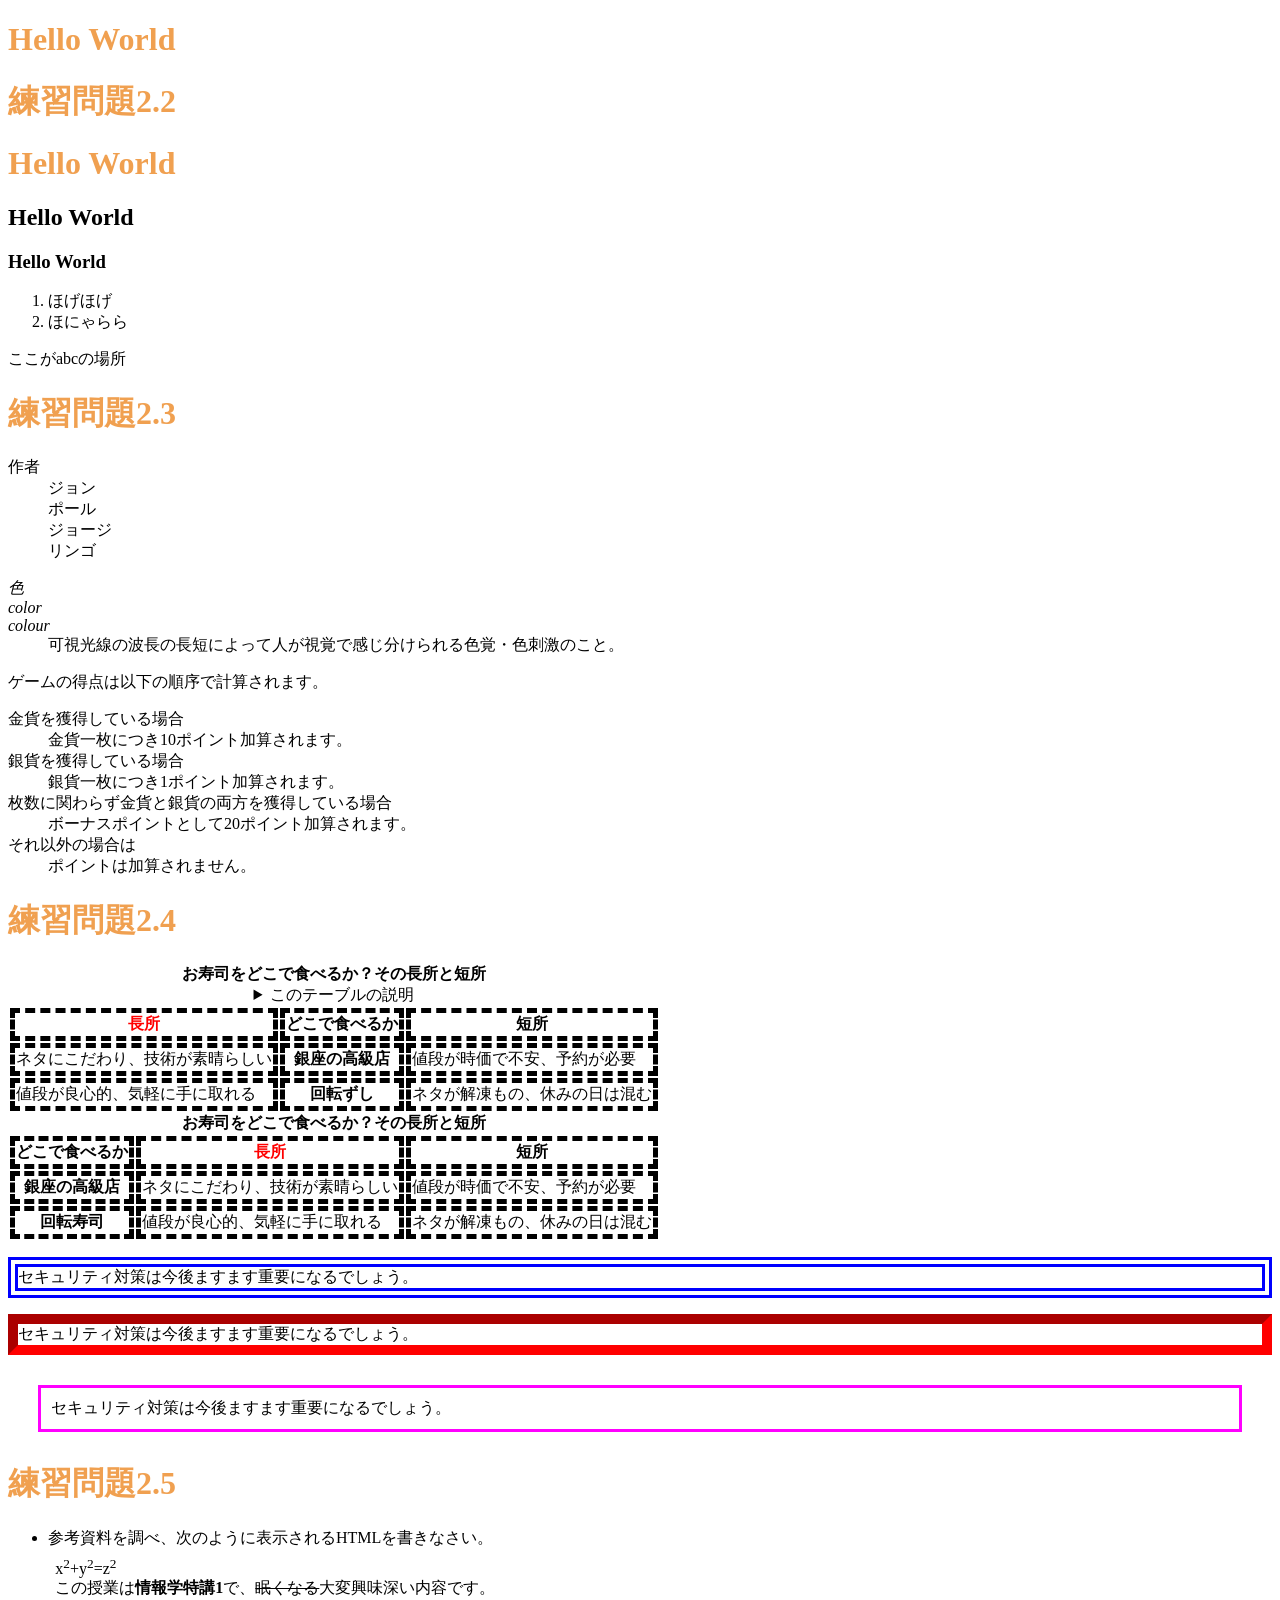
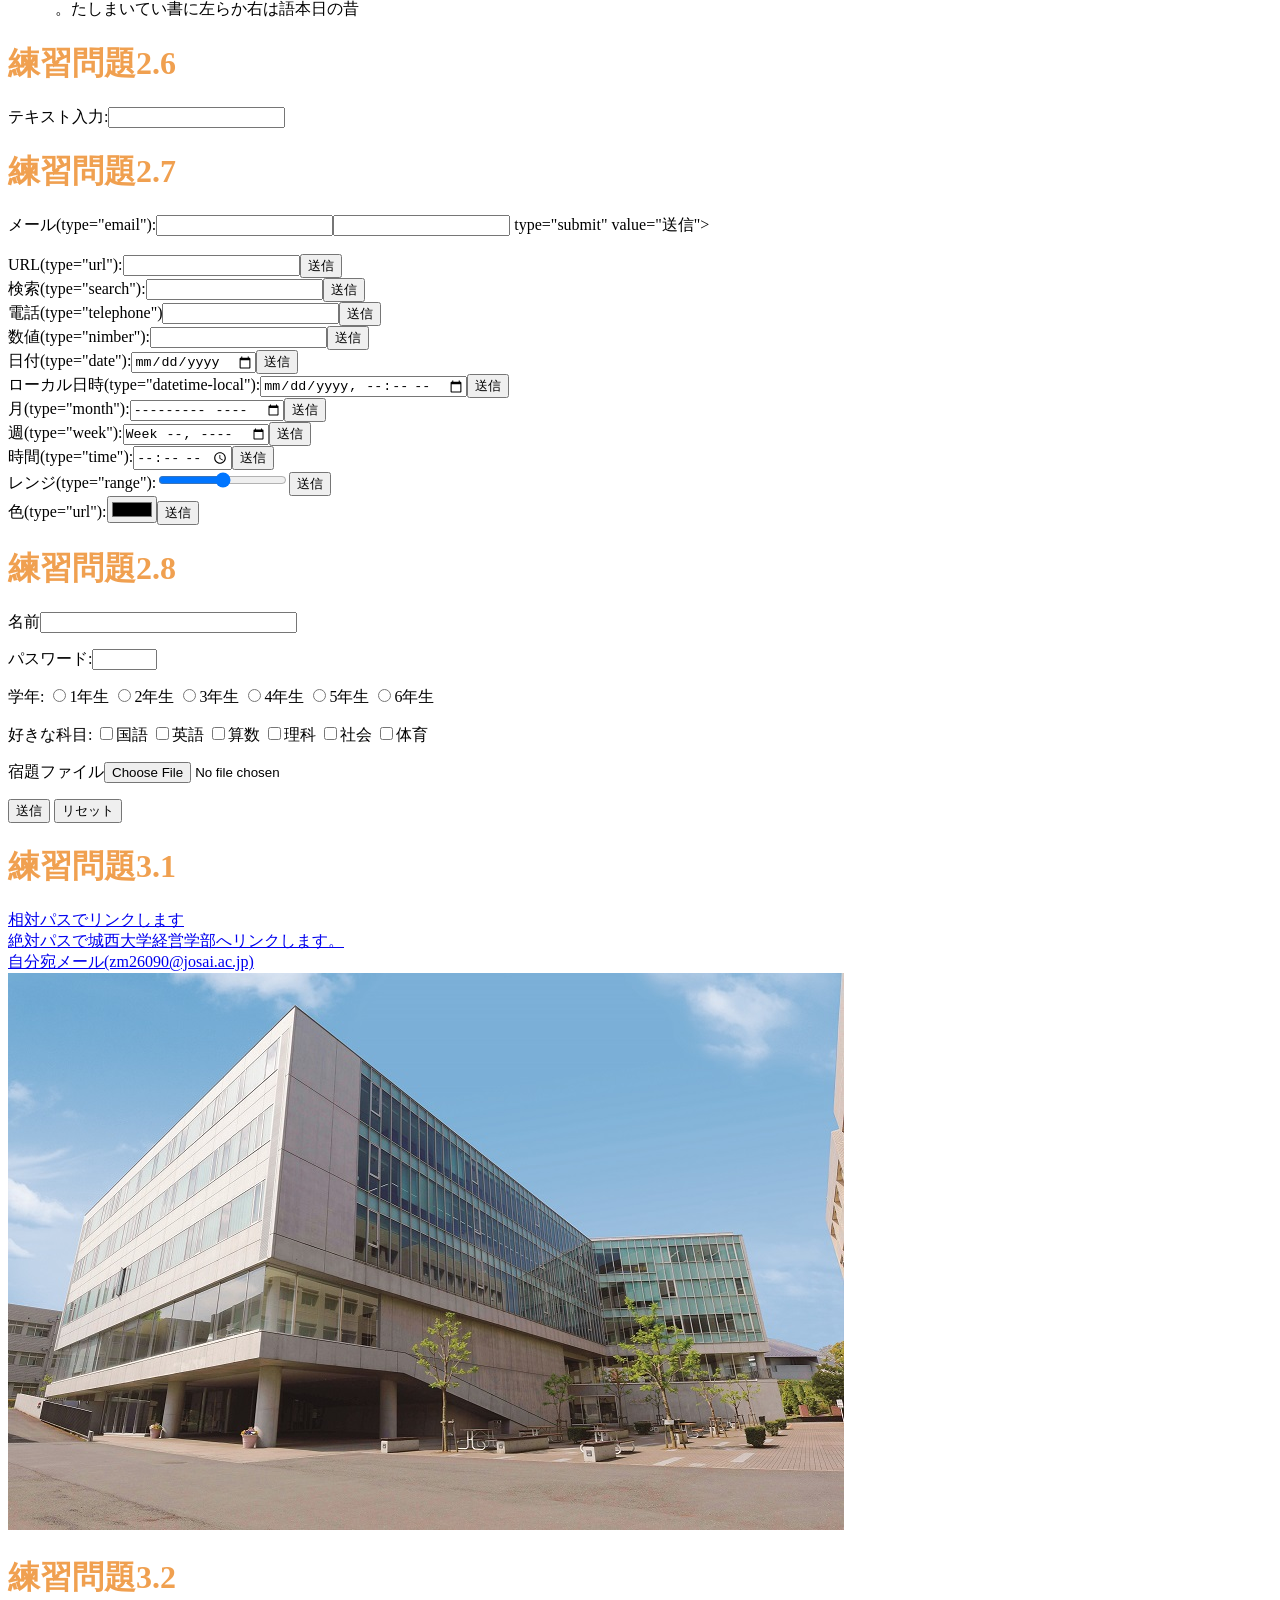
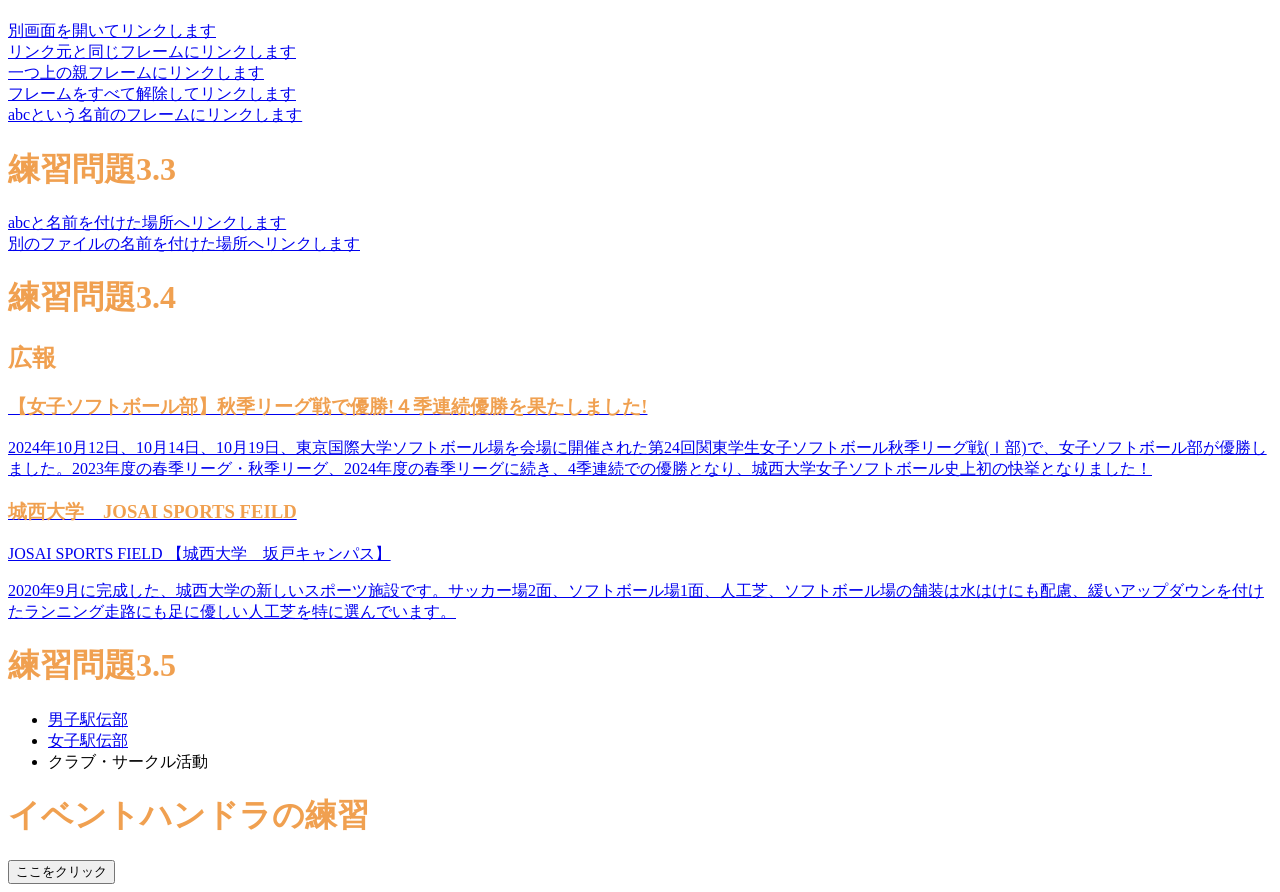
<file: index.html>
<!DOCTYPE html>
<html lang="ja">
<head>
<meta charset="UTF-8">
    <title>Hello World
    Web開発の練習2024秋季
    </title>
    
      <link rel="stylesheet" href="mystyle.css"> <!--この行を追加-->  
    <script src="myjs.js"></script><!--この行を追加-->
 
</head>
  <body>
      <h1>Hello World</h1>
      <!--文字の大きさの練習-->
  <h1>練習問題2.2</h1>
      <P>
  <h1>Hello World</h1>
    <h2> Hello World</h2>
    <h3> Hello World</h3>
    
    <ol>
    
        <li>ほげほげ</li>
        <li>ほにゃらら</li>
        
    </ol>
      <a id="abc">ここがabcの場所</a>
      
      <h1>練習問題2.3</h1>
      <dl>
          <dt>作者<dt>
          <dd>ジョン</dd>
          <dd>ポール</dd>
          <dd>ジョージ</dd>
          <dd>リンゴ</dd>
        </dl>

      <dl>
          <dt lang="ja"><dfn>色</dfn></dt>
          <dt lang="en-US"><dfn>color</dfn></dt>
          <dt lang="en-GB"><dfn>colour</dfn></dt>
          <dd>可視光線の波長の長短によって人が視覚で感じ分けられる色覚・色刺激のこと。</dd>
      </dl>
      <p>ゲームの得点は以下の順序で計算されます。
      </p>
      <dl>
          <dt>金貨を獲得している場合</dt>
          <dd>金貨一枚につき10ポイント加算されます。
          </dd>
          <dt>銀貨を獲得している場合</dt>
          <dd>銀貨一枚につき1ポイント加算されます。</dd>
          <dt>枚数に関わらず金貨と銀貨の両方を獲得している場合</dt>
          <dd>ボーナスポイントとして20ポイント加算されます。</dd>
          <dt>それ以外の場合は</dt>
          <dd>ポイントは加算されません。</dd>
      </dl>

      <h1>練習問題2.4</h1>
      <table>
          <caption>
              <strong>お寿司をどこで食べるか？その長所と短所</strong>
              <details>
                  <summary>このテーブルの説明</summary>
                  <p>以下のテーブルでは、2番目のカラムにすし店のタイプが入れられています。その左側にそのようなタイプのお店でお寿司を食べる場合の長所が、右側に短所が入れられています。</p>
              </details>
          </caption>
          <thead>
              <tr><th class="important">長所</th><th>どこで食べるか</th><th>短所</th></tr>
          </thead>
          <tbody>
              <tr><td>ネタにこだわり、技術が素晴らしい</td><th>銀座の高級店</th><td>値段が時価で不安、予約が必要</td></tr>
          <tr><td>値段が良心的、気軽に手に取れる</td><th>回転ずし</th><td>ネタが解凍もの、休みの日は混む</td></tr>
          </tbody>
      </table>
      <table>
          <caption>
              <strong>お寿司をどこで食べるか？その長所と短所</strong>
          </caption>
          <thead>
              <tr><th>どこで食べるか</th><th class= "important">長所</th><th>短所</th></tr>
          </thead>
           <tbody>
              <tr><th>銀座の高級店</th><td>ネタにこだわり、技術が素晴らしい</td><td>値段が時価で不安、予約が必要</td></tr>
          <tr><th>回転寿司</th><td>値段が良心的、気軽に手に取れる</td><td>ネタが解凍もの、休みの日は混む</td></tr>
          </tbody>  
      </table>
      
      <p class="sample1">セキュリティ対策は今後ますます重要になるでしょう。</p>
      <p class="sample2">セキュリティ対策は今後ますます重要になるでしょう。</p>
      <p class="sample3">セキュリティ対策は今後ますます重要になるでしょう。</p>
      
      <h1>練習問題2.5</h1>
      <ul>
          <li>参考資料を調べ、次のように表示されるHTMLを書きなさい。
              <p
                  style="margin:1ex">x<sup>2</sup>+y<sup>2</sup>=z<sup>2</sup>
                  <br>
                  この授業は<b>情報学特講1</b>で、<s>眠くなる</s>大変興味深い内容です。<br>
                  <bdo dir="rtl">昔の日本語は右から左に書いていました。</bdo></p>
              
          </li>
      </ul>
      
      <h1>練習問題2.6</h1>
      
      <p>テキスト入力:<input type="text"></p>

       <h1>練習問題2.7</h1>

      <form action="xxx.php" method="post"><label>メール(type="email"):<input type="email" name="email"></label><input> type="submit" value="送信"></form>

    <br>
      <form action="xxx.php" method="post"><label>URL(type="url"):<input type="url" name="url"></label><input type="submit" value="送信"></form>
      <form action="xxx.php" method="post"><label>検索(type="search"):<input type="search" name="search"></label><input type="submit" value="送信"></form>
      <form action="xxx.php" method="post"><label>電話(type="telephone")<input type="tel"></label><input type="submit" value="送信"></form>
      <form action="xxx.php" method="post"><label>数値(type="nimber"):<input type="number" name="number"></label><input type="submit" value="送信"></form>
      <form action="xxx.php" method="post"><label>日付(type="date"):<input type="date" name="date"></label><input type="submit" value="送信"></form>
      <form action="xxx.php" method="post"><label>ローカル日時(type="datetime-local"):<input type="datetime-local" name="datetime-local"></label><input type="submit" value="送信"></form>
      <form action="xxx.php" method="post"><label>月(type="month"):<input type="month" name="month"></label><input type="submit" value="送信"></form>
      <form action="xxx.php" method="post"><label>週(type="week"):<input type="week" name="week"></label><input type="submit" value="送信"></form>
      <form action="xxx.php" method="post"><label>時間(type="time"):<input type="time" name="time"></label><input type="submit" value="送信"></form>
      <form action="xxx.php" method="post"><label>レンジ(type="range"):<input type="range" name="range"></label><input type="submit" value="送信"></form>
      <form action="xxx.php" method="post"><label>色(type="url"):<input type="color" name="color"></label><input type="submit" value="送信"></form>

      <h1>練習問題2.8</h1>
      <p><label>名前<input type="text" name="name" size="30" maxlength="20"></label></p>
      <p><label>パスワード:<input type="password" name="pass" size="6" maxlength="4"></label></p>
      <p>学年:
      <label><input type="radio" name="gakunen" value="1">1年生</label>
      <label><input type="radio" name="gakunen" value="2">2年生</label>
      <label><input type="radio" name="gakunen" value="3">3年生</label>
      <label><input type="radio" name="gakunen" value="4">4年生</label>
      <label><input type="radio" name="gakunen" value="5">5年生</label>
      <label><input type="radio" name="gakunen" value="6">6年生</label>
      </p>
      <p>好きな科目:
      <label><input type="checkbox" name="kamoku" value="kokugo">国語</label>
      <label><input type="checkbox" name="kamoku" value="eigo">英語</label>
      <label><input type="checkbox" name="kamoku" value="sansu">算数</label>
      <label><input type="checkbox" name="kamoku" value="rika">理科</label>
      <label><input type="checkbox" name="kamoku" value="syakai">社会</label>
      <label><input type="checkbox" name="kamoku" value="taiiku">体育</label>
      </p>
      <p><label>宿題ファイル<input type="file" name="syukudai"></label></p>
      <P>
      <input type="submit" value="送信">
      <input type="submit" value="リセット">
      </P>

      <h1>練習問題3.1</h1>
      <a href="a.html">相対パスでリンクします</a><br>
      <a href=https://www.josai.ac.jp/management/>絶対パスで城西大学経営学部へリンクします。</a><br>
      <a href="mailto:zm99999@josai.ac.jp">自分宛メール(zm26090@josai.ac.jp)</a><br>
      <a href="https://www.josai.ac.jp/management/">
          <img src="./image/keiei_small.jpg" alt="城西大学経営学部"></a>
      
      <h1>練習問題3.2</h1>
      <a href="a.html" target="_blank">別画面を開いてリンクします</a><br>
      <a href="a.html" target="_self">リンク元と同じフレームにリンクします</a><br>
      <a href="a.html" target="_parent">一つ上の親フレームにリンクします</a><br>
      <a href="a.html" target="_top">フレームをすべて解除してリンクします</a><br>
      <a href="a.html" target="abc">abcという名前のフレームにリンクします</a><br>

      <h1>練習問題3.3</h1>
      <a href="#abc">abcと名前を付けた場所へリンクします</a><br>
      
      <a href="a.html#def">別のファイルの名前を付けた場所へリンクします</a>  

      <h1>練習問題3.4</h1>
      <aside class="ad">
          <h1>広報</h1>
          <a href="https://www.josai.ac.jp/tjp/news/nid00000293/">
              <section>
                  <h1>【女子ソフトボール部】秋季リーグ戦で優勝!４季連続優勝を果たしました!
                  </h1>
                  <p>2024年10月12日、10月14日、10月19日、東京国際大学ソフトボール場を会場に開催された第24回関東学生女子ソフトボール秋季リーグ戦(Ⅰ部)で、女子ソフトボール部が優勝しました。2023年度の春季リーグ・秋季リーグ、2024年度の春季リーグに続き、4季連続での優勝となり、城西大学女子ソフトボール史上初の快挙となりました！</p>
              </section></a>
      <a href="https://www.josai.ac.jp/about/facility/shimokawara/">
          <section>
              <h1>城西大学　JOSAI SPORTS FEILD </h1>
              <P>JOSAI SPORTS FIELD 【城西大学　坂戸キャンパス】</P>
              <P>2020年9月に完成した、城西大学の新しいスポーツ施設です。サッカー場2面、ソフトボール場1面、人工芝、ソフトボール場の舗装は水はけにも配慮、緩いアップダウンを付けたランニング走路にも足に優しい人工芝を特に選んでいます。</P>
          </section></a>
      </aside>
      
      <h1>練習問題3.5</h1>
      <nav>
          <ul>
              <li><a href="https://www.josai.ac.jp/tjp/clab/dansiekiden/">男子駅伝部</a></li>
              <li><a href="https://www.josai.ac.jp/tjp/clab/josiekiden/">女子駅伝部</a></li>
              <li><a>クラブ・サークル活動</a></li>
          </ul>
      </nav>
      
      <h1>イベントハンドラの練習</h1>
        <input type="button" value="ここをクリック" ondblclick="alert('Hello,Ayaka!');">
  </body>
  </html>
</file>
<file: mystyle.css>
/* h1{color:green;} */
h1{color: #F0A050;}
th, td { border: dashed thick black; }
th.important{color: red; }
p.sample1 {border: double 10px #0000ff;}
p.sample2 {border: inset 10px #ff0000;}
p.sample3{margin: 30px 30px;padding: 10px;border:medium solid #ff00ff;}
</file>
